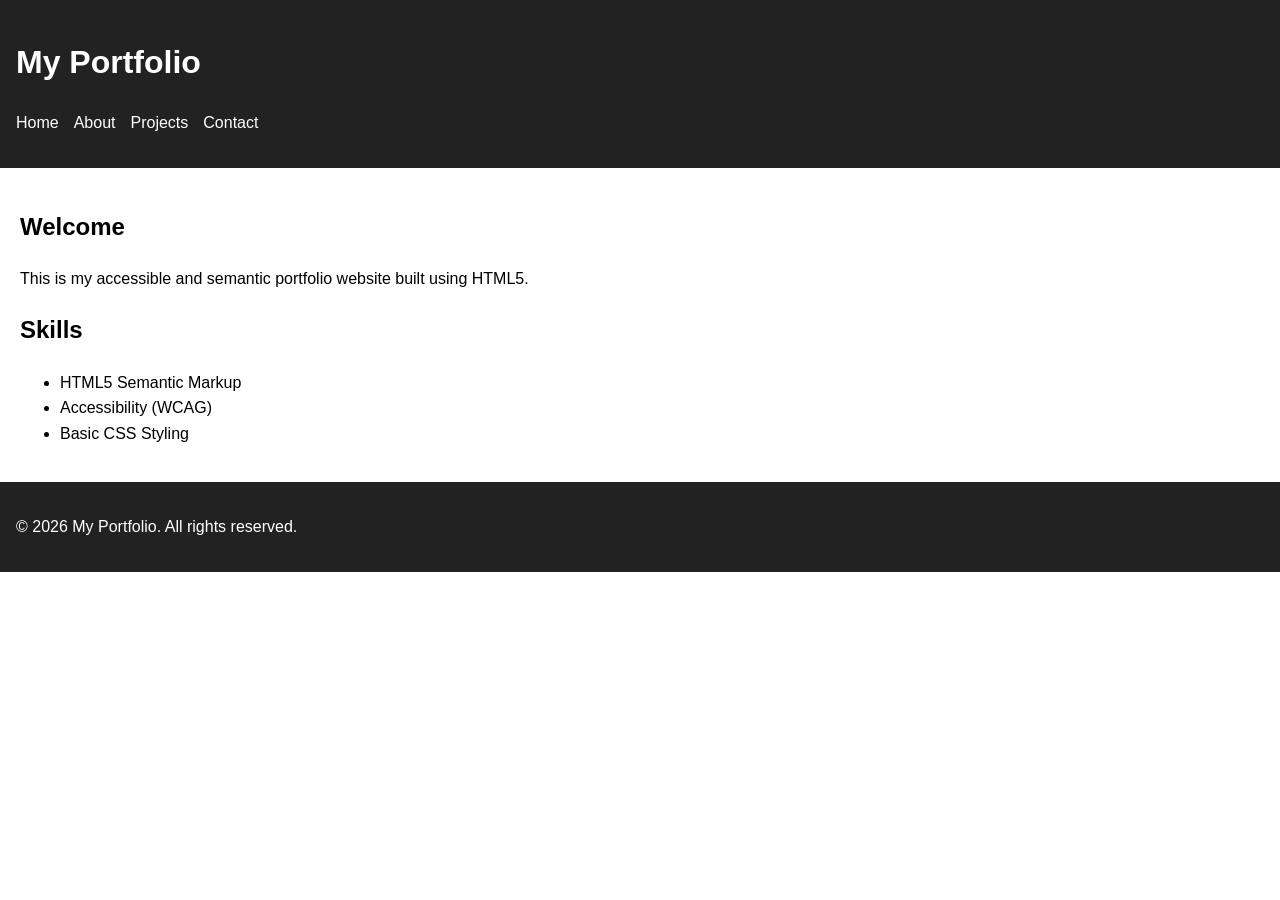
<file: index.html>
<!DOCTYPE html>
<html lang="en">
<head>
  <meta charset="UTF-8">
  <meta name="viewport" content="width=device-width, initial-scale=1.0">

  <title>My Portfolio | Home</title>
  <meta name="description" content="Personal portfolio showcasing web development skills and projects.">
  <meta name="keywords" content="portfolio, web developer, HTML, CSS, accessibility">
  <meta name="author" content="Your Name">

  <link rel="stylesheet" href="styles.css">
</head>

<body>
  <a href="#mainContent" class="skip-link">Skip to content</a>

  <header role="banner">
    <h1>My Portfolio</h1>
    <nav aria-label="Main Navigation">
      <ul>
        <li><a href="index.html" aria-current="page">Home</a></li>
        <li><a href="about.html">About</a></li>
        <li><a href="projects.html">Projects</a></li>
        <li><a href="contact.html">Contact</a></li>
      </ul>
    </nav>
  </header>

  <main id="mainContent">
    <section aria-labelledby="intro-heading">
      <h2 id="intro-heading">Welcome</h2>
      <p>This is my accessible and semantic portfolio website built using HTML5.</p>
    </section>

    <section aria-labelledby="skills-heading">
      <h2 id="skills-heading">Skills</h2>
      <ul>
        <li>HTML5 Semantic Markup</li>
        <li>Accessibility (WCAG)</li>
        <li>Basic CSS Styling</li>
      </ul>
    </section>
  </main>

  <footer role="contentinfo">
    <p>&copy; 2026 My Portfolio. All rights reserved.</p>
  </footer>
</body>
</html>
</file>
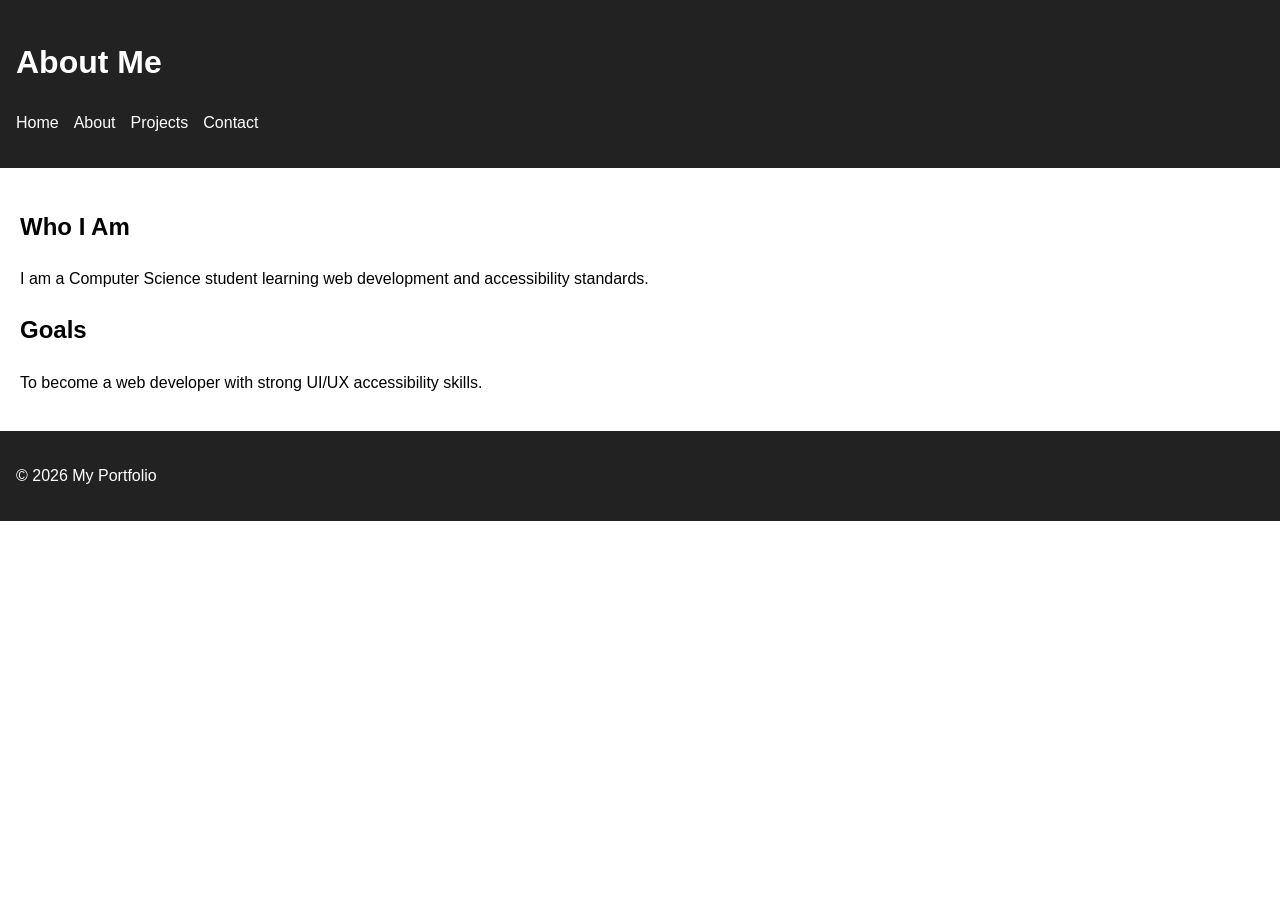
<file: about.html>
<!DOCTYPE html>
<html lang="en">
<head>
  <meta charset="UTF-8">
  <meta name="viewport" content="width=device-width, initial-scale=1.0">

  <title>About Me | Portfolio</title>
  <meta name="description" content="Learn more about my background and skills in web development.">

  <link rel="stylesheet" href="styles.css">
</head>

<body>
  <a href="#mainContent" class="skip-link">Skip to content</a>
  <header role="banner">
    <h1>About Me</h1>

    <nav aria-label="Main Navigation">
      <ul>
        <li><a href="index.html">Home</a></li>
        <li><a href="about.html" aria-current="page">About</a></li>
        <li><a href="projects.html">Projects</a></li>
        <li><a href="contact.html">Contact</a></li>
      </ul>
    </nav>
  </header>

  <main id="mainContent">
    <article>
      <h2>Who I Am</h2>
      <p>I am a Computer Science student learning web development and accessibility standards.</p>
    </article>

    <article>
      <h2>Goals</h2>
      <p>To become a web developer with strong UI/UX accessibility skills.</p>
    </article>
  </main>

  <footer role="contentinfo">
    <p>&copy; 2026 My Portfolio</p>
  </footer>
</body>
</html>
</file>
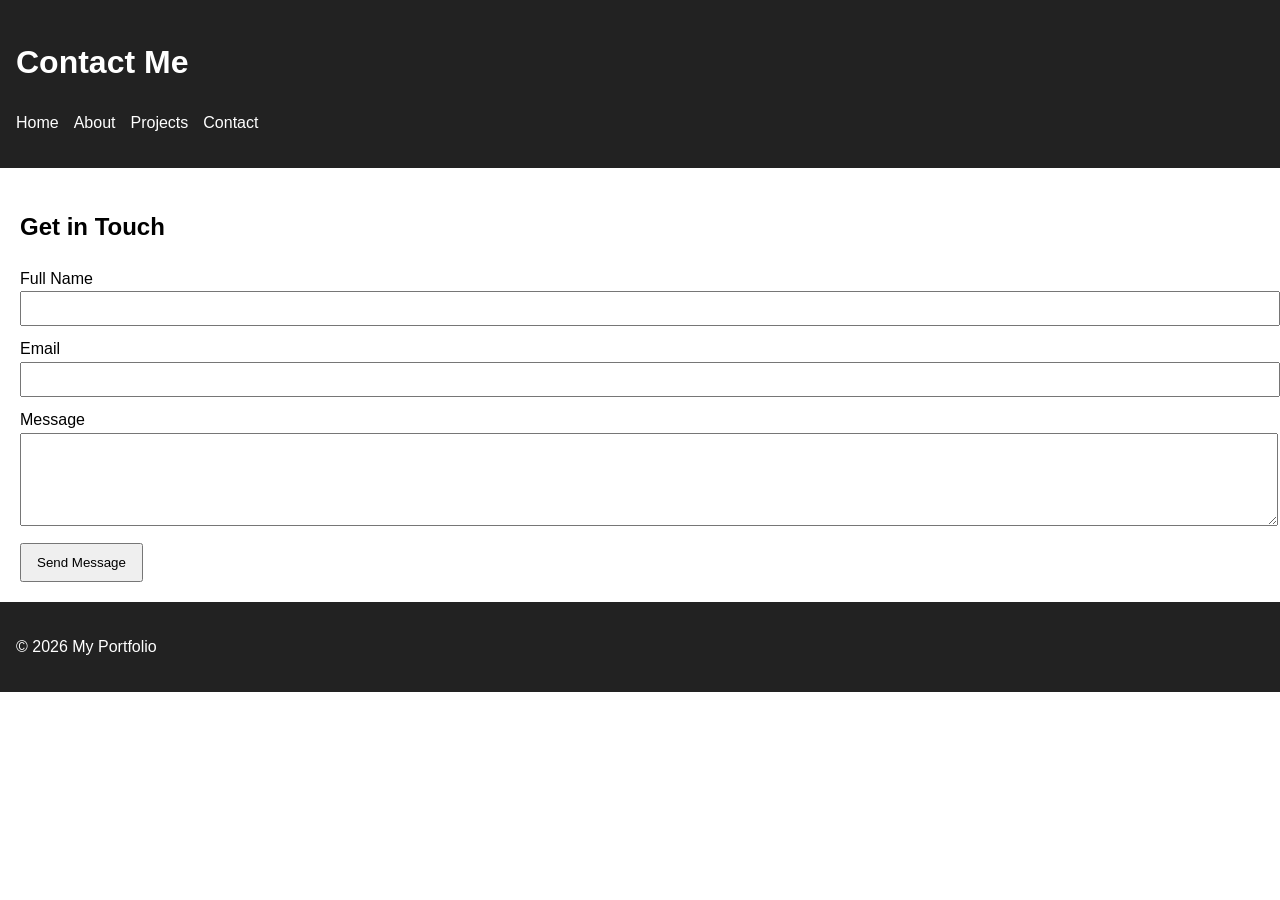
<file: contact.html>
<!DOCTYPE html>
<html lang="en">
<head>
  <meta charset="UTF-8">
  <meta name="viewport" content="width=device-width, initial-scale=1.0">

  <title>Contact | Portfolio</title>
  <meta name="description" content="Contact page with accessible form for hiring or collaboration.">

  <link rel="stylesheet" href="styles.css">
</head>

<body>
  <a href="#mainContent" class="skip-link">Skip to content</a>

  <header role="banner">
    <h1>Contact Me</h1>

    <nav aria-label="Main Navigation">
      <ul>
        <li><a href="index.html">Home</a></li>
        <li><a href="about.html">About</a></li>
        <li><a href="projects.html">Projects</a></li>
        <li><a href="contact.html" aria-current="page">Contact</a></li>
      </ul>
    </nav>
  </header>

  <main id="mainContent">
    <section>
      <h2>Get in Touch</h2>

      <form aria-label="Contact Form">
        <div>
          <label for="name">Full Name</label>
          <input id="name" name="name" type="text" required aria-required="true">
        </div>

        <div>
          <label for="email">Email</label>
          <input id="email" name="email" type="email" required>
        </div>

        <div>
          <label for="message">Message</label>
          <textarea id="message" name="message" rows="5" required></textarea>
        </div>

        <button type="submit">Send Message</button>
      </form>
    </section>
  </main>

  <footer role="contentinfo">
    <p>&copy; 2026 My Portfolio</p>
  </footer>
</body>
</html>
</file>
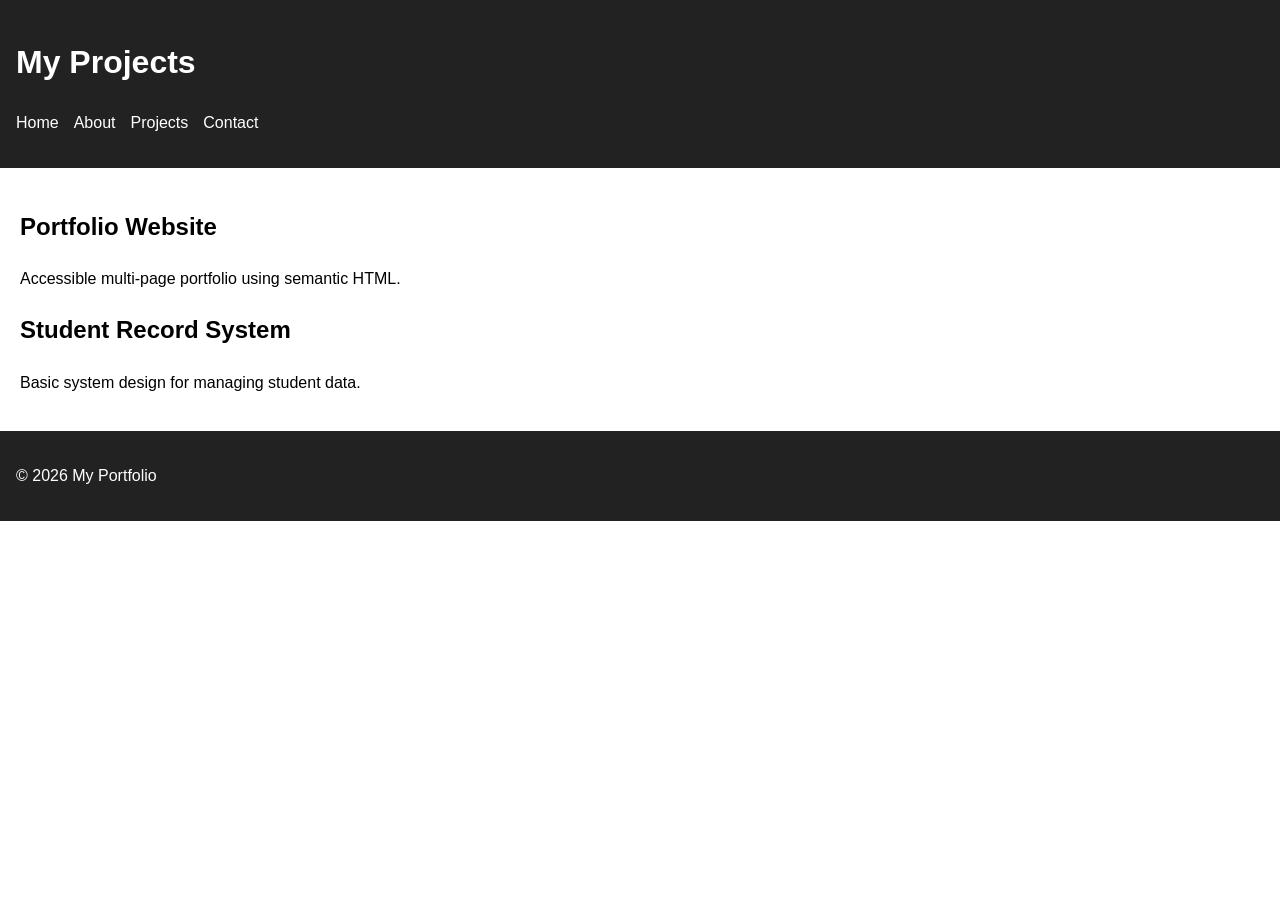
<file: projects.html>
<!DOCTYPE html>
<html lang="en">
<head>
  <meta charset="UTF-8">
  <meta name="viewport" content="width=device-width, initial-scale=1.0">

  <title>Projects | Portfolio</title>
  <meta name="description" content="List of web development projects built using HTML, CSS, and accessibility principles.">

  <link rel="stylesheet" href="styles.css">
</head>

<body>
  <a href="#mainContent" class="skip-link">Skip to content</a>

  <header role="banner">
    <h1>My Projects</h1>

    <nav aria-label="Main Navigation">
      <ul>
        <li><a href="index.html">Home</a></li>
        <li><a href="about.html">About</a></li>
        <li><a href="projects.html" aria-current="page">Projects</a></li>
        <li><a href="contact.html">Contact</a></li>
      </ul>
    </nav>
  </header>

  <main id="mainContent">
    <section aria-label="Project list">
      <article>
        <h2>Portfolio Website</h2>
        <p>Accessible multi-page portfolio using semantic HTML.</p>
      </article>

      <article>
        <h2>Student Record System</h2>
        <p>Basic system design for managing student data.</p>
      </article>
    </section>
  </main>

  <footer role="contentinfo">
    <p>&copy; 2026 My Portfolio</p>
  </footer>
</body>
</html>
</file>
<file: styles.css>
body {
  font-family: Arial, sans-serif;
  line-height: 1.6;
  margin: 0;
  padding: 0;
}

header, footer {
  background: #222;
  color: white;
  padding: 1rem;
}

nav ul {
  list-style: none;
  display: flex;
  gap: 15px;
  padding: 0;
}

nav a {
  color: white;
  text-decoration: none;
}

nav a:focus {
  outline: 2px solid yellow;
}

main {
  padding: 20px;
}

.skip-link {
  position: absolute;
  left: -999px;
}

.skip-link:focus {
  left: 10px;
  top: 10px;
  background: yellow;
  padding: 5px;
}

form div {
  margin-bottom: 10px;
}

input, textarea {
  width: 100%;
  padding: 8px;
}

button {
  padding: 10px 15px;
  cursor: pointer;
}
</file>
